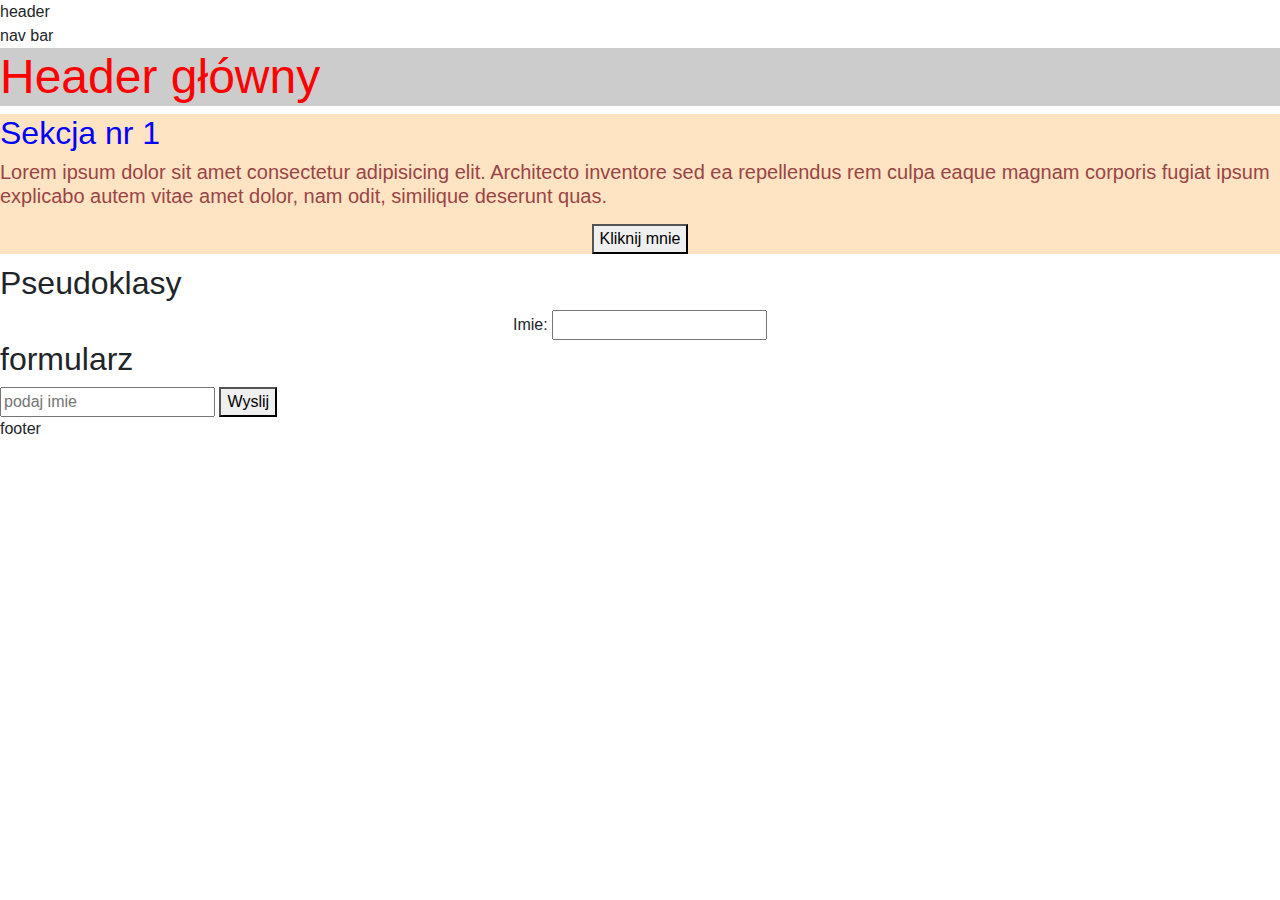
<file: main-styles.html>
<!DOCTYPE html>
<html lang="en">

<head>
  <meta charset="UTF-8" />
  <meta name="viewport" content="width=device-width, initial-scale=1.0" />
  <title>PytPol78</title>
  <meta name="description" content="Opis naszej strony" />
  <meta name="keywords" content="slowko1, slowko2, slowko 3" />
  <link rel="stylesheet" href="https://cdn.jsdelivr.net/npm/bootstrap@4.0.0/dist/css/bootstrap.min.css"
    integrity="sha384-Gn5384xqQ1aoWXA+058RXPxPg6fy4IWvTNh0E263XmFcJlSAwiGgFAW/dAiS6JXm" crossorigin="anonymous" />
  <link rel="stylesheet" href="./styles.css" />
  <script src="./index.js" defer></script>
</head>

<body>
  <header>
    header
    <nav>nav bar</nav>
  </header>
  <main>
    <h1 class="headline">Header główny</h1>
    <section class="wrapper">
      <h2 class="subheadline">Sekcja nr 1</h2>
      <p class="content">
        Lorem ipsum dolor sit amet consectetur adipisicing elit. Architecto
        inventore sed ea repellendus rem culpa eaque magnam corporis fugiat
        ipsum explicabo autem vitae amet dolor, nam odit, similique deserunt
        quas.
      </p>
      <button class="primary-btn">Kliknij mnie</button>
    </section>
    <section>
      <h2>Pseudoklasy</h2>
      <div class="flexbox">
        <label for="first-name" class="input-label">
          Imie:
          <input type="text" id="first-name">
        </label>
      </div>
    </section>
    <section class="new-section">
      <h2>formularz</h2>
      <form id="my-form">
        <input type="text" placeholder="podaj imie" id="new-name">
        <button type="submit" id="form-btn">Wyslij</button>
      </form>
    </section>
  </main>
  <footer>footer</footer>
  <script src="https://code.jquery.com/jquery-3.2.1.slim.min.js"
    integrity="sha384-KJ3o2DKtIkvYIK3UENzmM7KCkRr/rE9/Qpg6aAZGJwFDMVNA/GpGFF93hXpG5KkN"
    crossorigin="anonymous"></script>
  <script src="https://cdn.jsdelivr.net/npm/popper.js@1.12.9/dist/umd/popper.min.js"
    integrity="sha384-ApNbgh9B+Y1QKtv3Rn7W3mgPxhU9K/ScQsAP7hUibX39j7fakFPskvXusvfa0b4Q"
    crossorigin="anonymous"></script>
  <script src="https://cdn.jsdelivr.net/npm/bootstrap@4.0.0/dist/js/bootstrap.min.js"
    integrity="sha384-JZR6Spejh4U02d8jOt6vLEHfe/JQGiRRSQQxSfFWpi1MquVdAyjUar5+76PVCmYl"
    crossorigin="anonymous"></script>
</body>

</html>
</file>
<file: styles.css>
.headline {
  color: red;
  font-size: 48px;
  line-height: 1.2;
  background-color: #ccc;
}

.wrapper {
  background-color:bisque;
}

/* .wrapper > .subheadline - bezposrednim dzieckiem bedzie element z klasa subheadline */
/* .wrapper .subheadline - wszystkie elementy które posiadaja klase subheadline */
.wrapper > .subheadline {
  color: blue;
  font-size: 32px;
  line-height: 1.2;
}

.wrapper > .content {
  color: #9a4545;
  font-size: 20px;
  line-height: 1.2;
}

.primary-btn {
  display: block;
  margin: 10px auto;
  transition: transform 0.5s, background-color 0.5s;
}

.primary-btn:hover {
  background-color: red;
  transform: scale(2);
}

.flexbox {
  display: flex;
}

.input-label {
/* sposób I na wyśrodkowwanie elementu  */
  margin: 0 auto;
  display: block;
  max-width: 300px;
  /* II sposób flexbox - zerknij gierke */
  /* III sposób grid - zerknij gierke */

}
</file>
